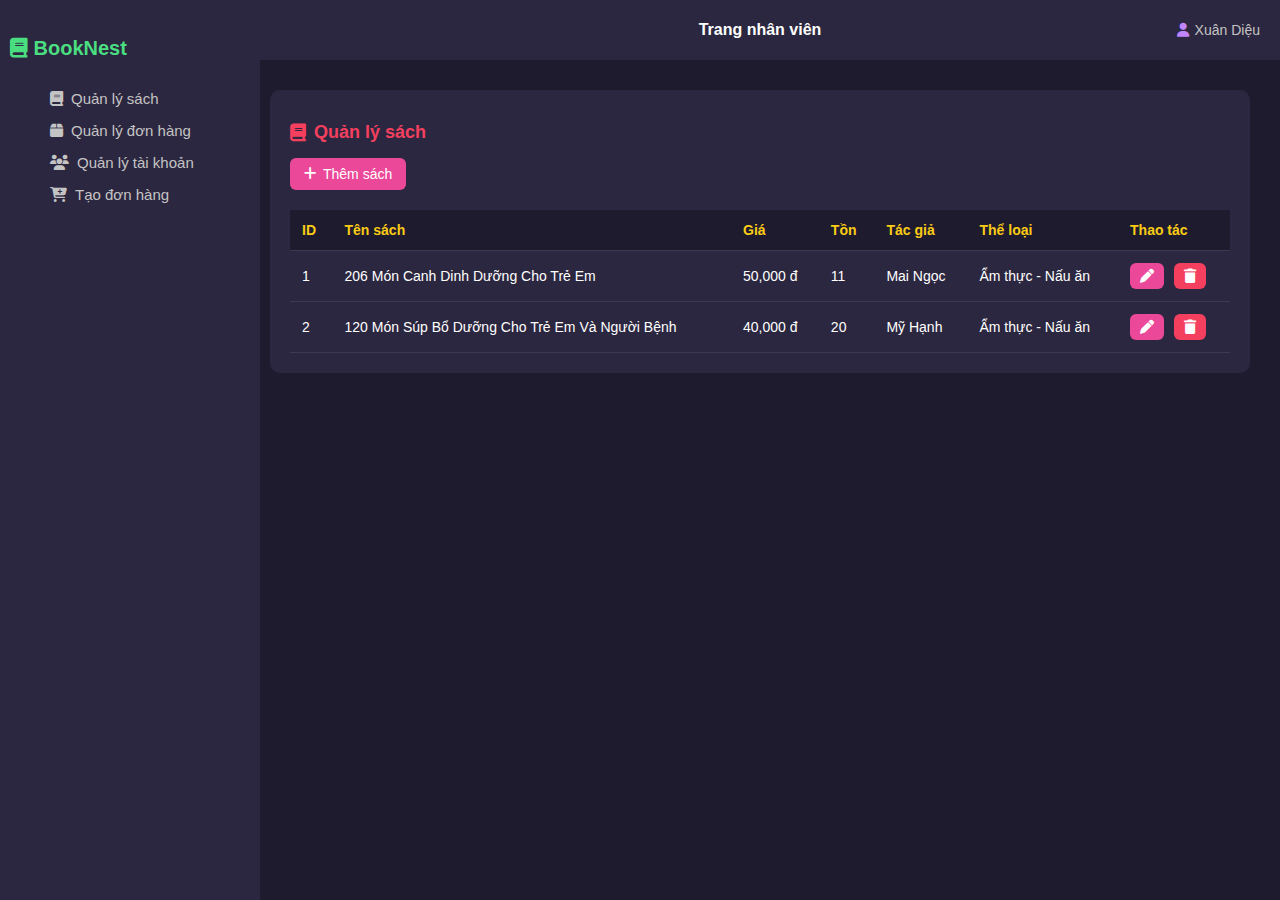
<file: frontend/nhanvien/quanlysach/index.html>
<head>
  <meta charset="UTF-8" />
  <title>Quản lý sách</title>
  <!-- Font Awesome -->
  <link
    rel="stylesheet"
    href="https://cdnjs.cloudflare.com/ajax/libs/font-awesome/6.5.0/css/all.min.css"
  />
  <link rel="stylesheet" href="style.css" />
</head>

<body>
  <!-- Sidebar -->
  <div class="sidebar">
    <h2><i class="fa-solid fa-book"></i> BookNest</h2>
    <ul>
      <li>
        <a href="#"><i class="fa-solid fa-book"></i> Quản lý sách</a>
      </li>
      <li>
        <a href="#"><i class="fa-solid fa-box"></i> Quản lý đơn hàng</a>
      </li>
      <li>
        <a href="#"><i class="fa-solid fa-users"></i> Quản lý tài khoản</a>
      </li>
      <li>
        <a href="/CS434Y_Nhom5_BookNest/frontend/nhanvien/taodonhang/index.html"
          ><i class="fa-solid fa-cart-plus"></i> Tạo đơn hàng</a
        >
      </li>
    </ul>
  </div>

  <!-- Header -->
  <div class="header">
    <div class="title">Trang nhân viên</div>
    <div class="user"><i class="fa-solid fa-user"></i> Xuân Diệu</div>
  </div>

  <!-- Nội dung -->
  <div class="main">
    <div class="book-box">
      <h1><i class="fa-solid fa-book"></i> Quản lý sách</h1>

      <button class="add-button">
        <i class="fa-solid fa-plus"></i> Thêm sách
      </button>

      <table class="table-book">
        <thead>
          <tr>
            <th>ID</th>
            <th>Tên sách</th>
            <th>Giá</th>
            <th>Tồn</th>
            <th>Tác giả</th>
            <th>Thể loại</th>
            <th>Thao tác</th>
          </tr>
        </thead>
        <tbody>
          <tr>
            <td>1</td>
            <td>206 Món Canh Dinh Dưỡng Cho Trẻ Em</td>
            <td>50,000 đ</td>
            <td>11</td>
            <td>Mai Ngọc</td>
            <td>Ẩm thực - Nấu ăn</td>
            <td>
              <div class="action-buttons">
                <button><i class="fa-solid fa-pen"></i></button>
                <button class="delete">
                  <i class="fa-solid fa-trash"></i>
                </button>
              </div>
            </td>
          </tr>
          <tr>
            <td>2</td>
            <td>120 Món Súp Bổ Dưỡng Cho Trẻ Em Và Người Bệnh</td>
            <td>40,000 đ</td>
            <td>20</td>
            <td>Mỹ Hạnh</td>
            <td>Ẩm thực - Nấu ăn</td>
            <td>
              <div class="action-buttons">
                <button><i class="fa-solid fa-pen"></i></button>
                <button class="delete">
                  <i class="fa-solid fa-trash"></i>
                </button>
              </div>
            </td>
          </tr>
        </tbody>
      </table>
    </div>
  </div>
</body>
</file>
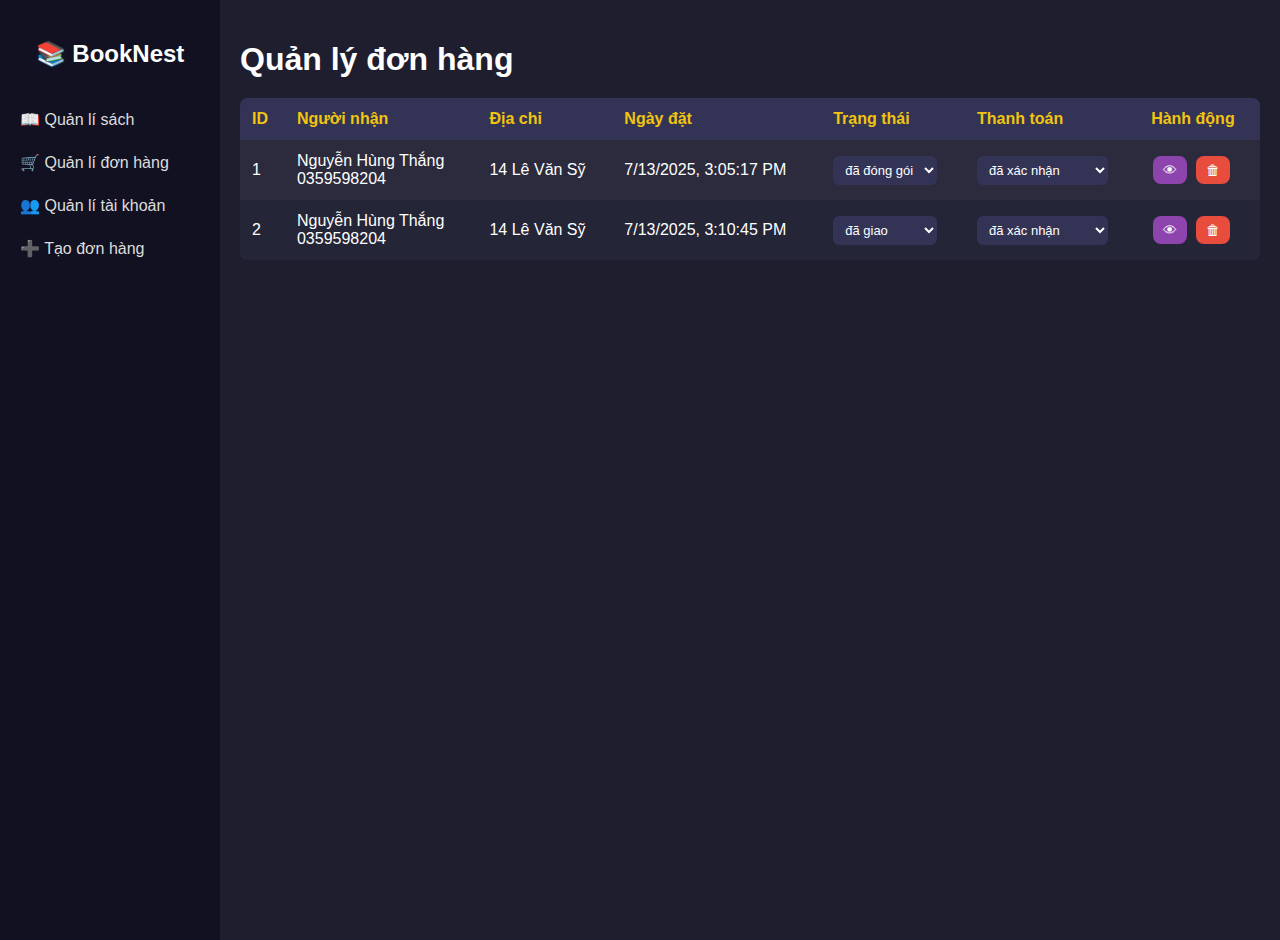
<file: frontend/quanlidonhang.html>
<!DOCTYPE html>
<html lang="vi">
<head>
  <meta charset="UTF-8">
  <title>Quản lý đơn hàng</title>
  <style>
    body {
      margin: 0;
      font-family: Arial, sans-serif;
      background: #1e1e2f;
      color: #fff;
    }

    .sidebar {
      width: 220px;
      height: 100vh;
      background: #111122;
      float: left;
      padding: 20px 0;
    }
    .sidebar h2 {
      text-align: center;
      margin-bottom: 30px;
      color: #fff;
    }
    .sidebar ul {
      list-style: none;
      padding: 0;
    }
    .sidebar ul li {
      padding: 12px 20px;
      color: #ddd;
      cursor: pointer;
    }
    .sidebar ul li:hover {
      background: #333355;
    }

    .content {
      margin-left: 220px;
      padding: 20px;
    }
    .content h1 {
      margin-bottom: 20px;
    }

    table {
      width: 100%;
      border-collapse: collapse;
      background: #2b2b3d;
      border-radius: 8px;
      overflow: hidden;
    }
    th, td {
      padding: 12px;
      text-align: left;
    }
    th {
      background: #333355;
      color: #f1c40f;
    }
    tr:nth-child(even) {
      background: #252538;
    }

    /* Dropdown */
    select {
      background: #333355;
      color: white;
      border: none;
      border-radius: 6px;
      padding: 6px 8px;
      font-size: 13px;
      cursor: pointer;
    }
    select option {
      background: #2b2b3d;
      color: white;
    }

    /* Nút hành động */
    .action-btn {
      border: none;
      border-radius: 8px;
      padding: 6px 10px;
      margin: 0 2px;
      cursor: pointer;
      font-size: 14px;
    }
    .action-view { background: #8e44ad; color: white; }
    .action-delete { background: #e74c3c; color: white; }
  </style>
</head>
<body>

  <!-- Sidebar -->
  <div class="sidebar">
    <h2>📚 BookNest</h2>
    <ul>
      <li>📖 Quản lí sách</li>
      <li>🛒 Quản lí đơn hàng</li>
      <li>👥 Quản lí tài khoản</li>
      <li>➕ Tạo đơn hàng</li>
    </ul>
  </div>

  <!-- Nội dung chính -->
  <div class="content">
    <h1>Quản lý đơn hàng</h1>
    <table>
      <thead>
        <tr>
          <th>ID</th>
          <th>Người nhận</th>
          <th>Địa chỉ</th>
          <th>Ngày đặt</th>
          <th>Trạng thái</th>
          <th>Thanh toán</th>
          <th>Hành động</th>
        </tr>
      </thead>
      <tbody>
        <tr>
          <td>1</td>
          <td>Nguyễn Hùng Thắng<br>0359598204</td>
          <td>14 Lê Văn Sỹ</td>
          <td>7/13/2025, 3:05:17 PM</td>
          <td>
            <select>
              <option selected>đã đóng gói</option>
              <option>đã giao</option>
              <option>hủy</option>
            </select>
          </td>
          <td>
            <select>
              <option selected>đã xác nhận</option>
              <option>chưa thanh toán</option>
            </select>
          </td>
          <td>
            <button class="action-btn action-view">👁</button>
            <button class="action-btn action-delete">🗑</button>
          </td>
        </tr>
        <tr>
          <td>2</td>
          <td>Nguyễn Hùng Thắng<br>0359598204</td>
          <td>14 Lê Văn Sỹ</td>
          <td>7/13/2025, 3:10:45 PM</td>
          <td>
            <select>
              <option>đã đóng gói</option>
              <option selected>đã giao</option>
              <option>hủy</option>
            </select>
          </td>
          <td>
            <select>
              <option selected>đã xác nhận</option>
              <option>chưa thanh toán</option>
            </select>
          </td>
          <td>
            <button class="action-btn action-view">👁</button>
            <button class="action-btn action-delete">🗑</button>
          </td>
        </tr>
      </tbody>
    </table>
  </div>

</body>
</html>
</file>
<file: frontend/nhanvien/quanlysach/style.css>
body {
  background-color: #1e1b2e;
  color: #fff;
  font-family: "Segoe UI", sans-serif;
  margin: 0;
  padding: 0;
}

/* Sidebar */
.sidebar {
  width: 240px;
  background: #2c2740;
  height: 100vh;
  padding: 20px 10px;
  position: fixed;
  top: 0;
  left: 0;
}

.sidebar h2 {
  color: #4ade80;
  margin-bottom: 30px;
  font-size: 20px;
}

.sidebar ul {
  list-style: none;
}

.sidebar ul li {
  margin: 15px 0;
}

.sidebar ul li a {
  color: #c4c4c4;
  text-decoration: none;
  font-size: 15px;
  transition: 0.3s;
  display: flex;
  align-items: center;
  gap: 8px;
}

.sidebar ul li a:hover {
  color: #fff;
}

/* Header */
.header {
  margin-left: 240px;
  background: #2c2740;
  height: 60px;
  display: flex;
  align-items: center;
  justify-content: center;
  position: relative;
  color: #fff;
}

.header .title {
  font-size: 16px;
  font-weight: 600;
  color: #fff;
}

.header .user {
  font-size: 14px;
  display: flex;
  align-items: center;
  gap: 6px;
  color: #c4c4c4;
  position: absolute;
  right: 20px;
}
.header .user i {
  color: #c084fc;
}

/* Nội dung chính */
.main {
  margin-left: 240px;
  padding: 30px;
}

/* Box quản lý sách */
.book-box {
  background: #2c2740;
  padding: 20px;
  border-radius: 10px;
}

/* Tiêu đề */
.book-box h1 {
  font-size: 18px;
  color: #f43f5e;
  margin-bottom: 15px;
  display: flex;
  align-items: center;
  gap: 8px;
}

/* Nút thêm sách */
.add-button {
  background: #ec4899;
  border: none;
  color: #fff;
  padding: 8px 14px;
  border-radius: 6px;
  margin-bottom: 20px;
  font-size: 14px;
  cursor: pointer;
  display: inline-flex;
  align-items: center;
  gap: 6px;
}
.add-button:hover {
  background: #db2777;
}

/* Bảng sách */
.table-book {
  width: 100%;
  border-collapse: collapse;
}

.table-book thead {
  background: #1e1b2e;
}

.table-book th,
.table-book td {
  padding: 12px;
  text-align: left;
  border-bottom: 1px solid #3b3754;
  font-size: 14px;
}

.table-book th {
  color: #facc15;
  font-weight: 600;
}

.table-book td {
  color: #fff;
}

/* Thao tác */
.action-buttons {
  display: flex;
  gap: 10px;
}

.action-buttons button {
  background: #ec4899;
  border: none;
  padding: 6px 10px;
  border-radius: 6px;
  cursor: pointer;
  color: #fff;
  font-size: 14px;
  transition: 0.3s;
}

.action-buttons button.delete {
  background: #f43f5e;
}

.action-buttons button:hover {
  opacity: 0.85;
}
</file>
